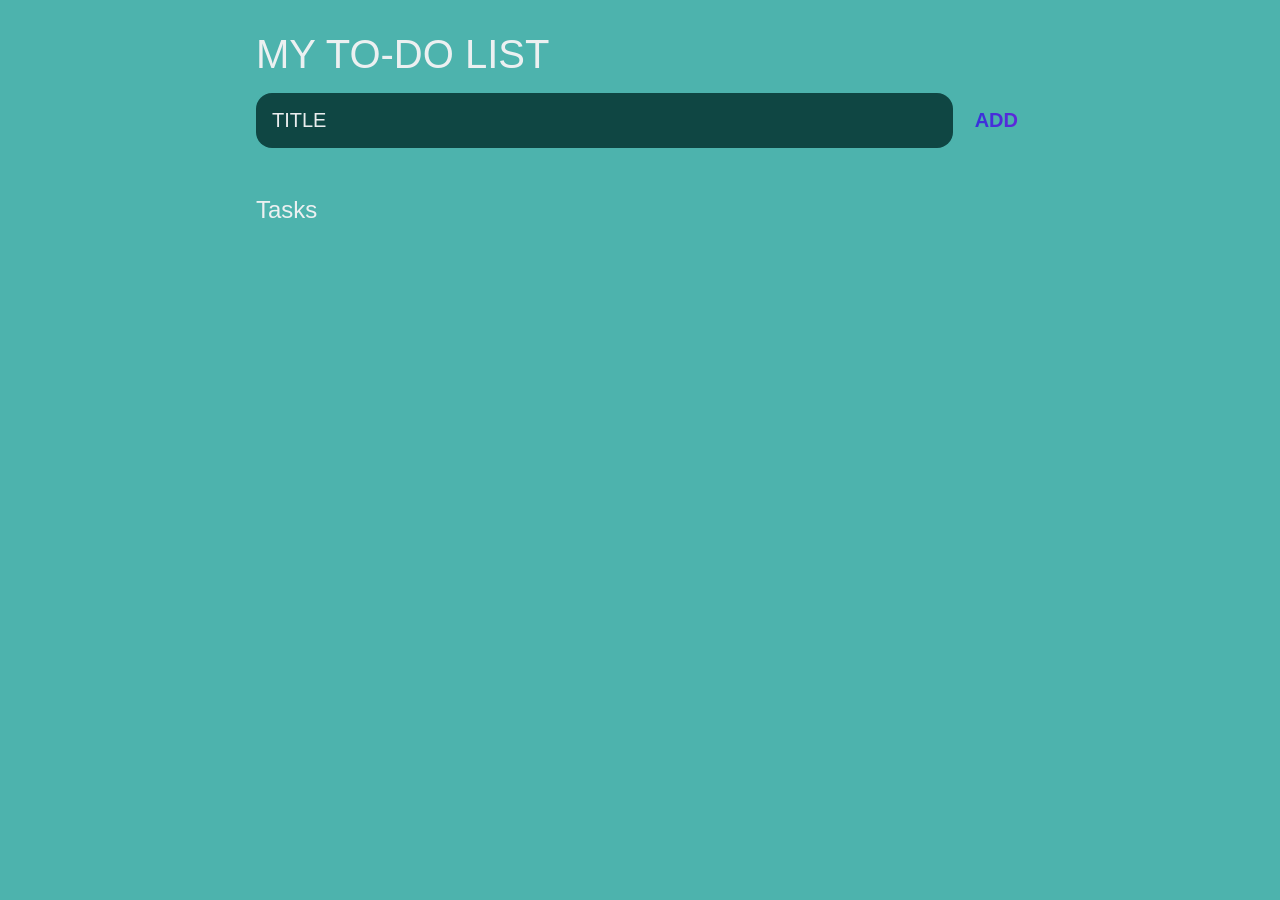
<file: task1/index.html>
<!DOCTYPE html>
<html lang="en">
  <head>
    <meta charset="UTF-8" />
    <meta http-equiv="X-UA-Compatible" content="IE=edge" />
    <meta name="viewport" content="width=device-width, initial-scale=1.0" />
    <title>TO-DO LIST</title>
    <link rel="stylesheet" href="styles.css" />
  </head>
  <body>
    <header>
      <h1>MY TO-DO LIST</h1>
      <form id="new-task-form">
        <input
          type="text"
          name="new-task-input"
          id="new-task-input"
          placeholder="TITLE"
        />
        <input type="submit" id="new-task-submit" value="ADD" />
      </form>
    </header>
    <main>
      <section class="task-list">
        <h2>Tasks</h2>
        <div id="tasks"></div>
      </section>
    </main>

    <script src="index.js"></script>
  </body>
</html>
</file>
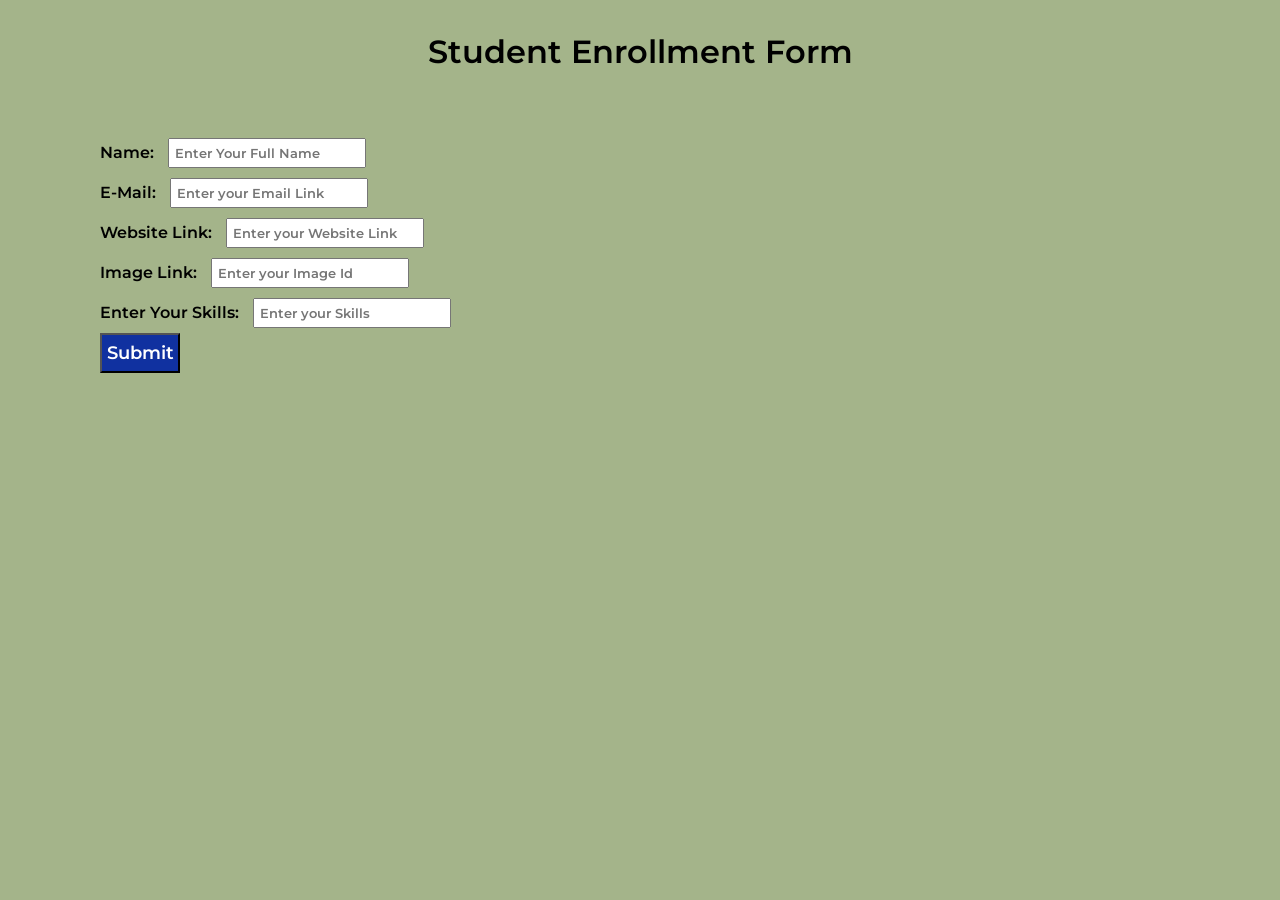
<file: task3/index.html>
<!DOCTYPE html>
<html lang="en">
  <head>
    <meta charset="UTF-8" />
    <meta http-equiv="X-UA-Compatible" content="IE=edge" />
    <meta name="viewport" content="width=device-width, initial-scale=1.0" />
    <title>Registration Form</title>
    <link rel="stylesheet" href="styles.css" />
    <link rel="preconnect" href="https://fonts.googleapis.com" />
    <link rel="preconnect" href="https://fonts.gstatic.com" crossorigin />
    <link
      href="https://fonts.googleapis.com/css2?family=Montserrat:wght@300&display=swap"
      rel="stylesheet"
    />
  </head>
  <body>
    <h1>Student Enrollment Form</h1>
    <div class="container">
      <div class="registrationcontainer">
        <div class="name">
          <label>Name:</label>
          <input
            type="text"
            id="name"
            name="Name"
            placeholder="Enter Your Full Name"
          />
        </div>

        <div class="email">
          <label>E-Mail:</label>
          <input
            type="email"
            id="email"
            name="Email"
            placeholder="Enter your Email Link"
          />
        </div>

        <div class="websitelink">
          <label>Website Link:</label>
          <input
            type="text"
            id="websitelink"
            name="WebsiteLink"
            placeholder="Enter your Website Link"
          />
        </div>

        <div class="img">
          <label>Image Link:</label>
          <input
            type="text"
            id="img"
            name="img"
            placeholder="Enter your Image Id"
          />
        </div>

        <div class="skills">
          <label>Enter Your Skills:</label>
          <input
            type="text"
            id="skills"
            name="Skills"
            placeholder="Enter your Skills"
          />
        </div>
        <button class="submit">Submit</button>
      </div>
      <!--Data displayed in the same screen-->
      <div class="output">
        <!--Data stored dynamically inside the container-->
      </div>
    </div>

    <script src="index.js"></script>
  </body>
</html>
</file>
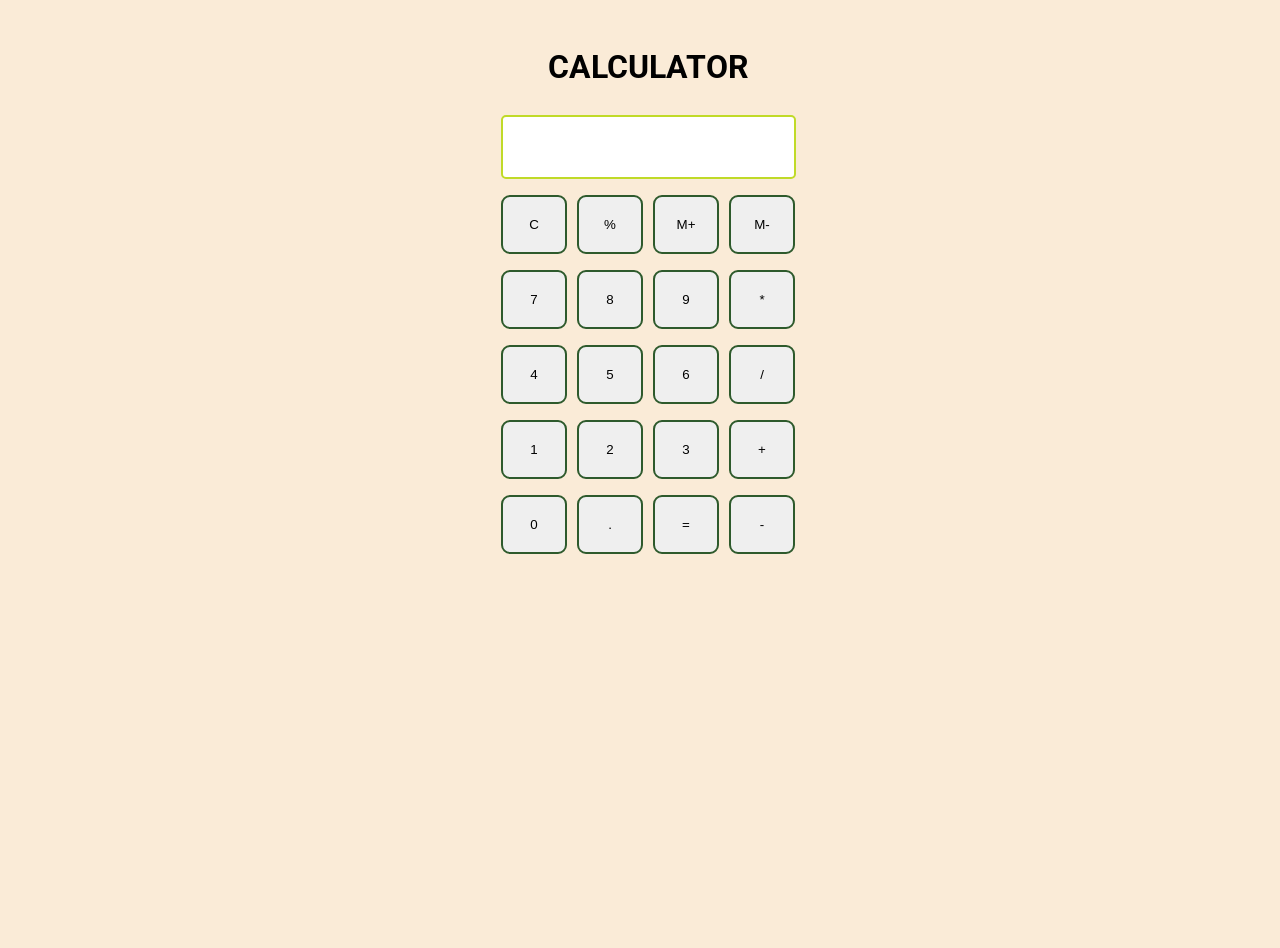
<file: task4/index.html>
<!DOCTYPE html>
<html>
  <head>
    <meta charset="utf-8" />
    <meta name="viewport" content="width=device-width" />
    <title>Calculator</title>
    <link href="styles.css" rel="stylesheet" type="text/css" />
  </head>

  <body>
    <h1 class="text-center">CALCULATOR</h1>
    <div class="container flex flex-col items-center mx-auto m-w-20">
      <div class="row">
        <input class="input" type="text" />
      </div>
      <div class="row">
        <button class="button">C</button>
        <button class="button">%</button>
        <button class="button">M+</button>
        <button class="button">M-</button>
      </div>
      <div class="row">
        <button class="button">7</button>
        <button class="button">8</button>
        <button class="button">9</button>
        <button class="button">*</button>
      </div>
      <div class="row">
        <button class="button">4</button>
        <button class="button">5</button>
        <button class="button">6</button>
        <button class="button">/</button>
      </div>
      <div class="row">
        <button class="button">1</button>
        <button class="button">2</button>
        <button class="button">3</button>
        <button class="button">+</button>
      </div>
      <div class="row">
        <button class="button">0</button>
        <button class="button">.</button>
        <button class="button">=</button>
        <button class="button">-</button>
      </div>
    </div>
    <script src="./index.js"></script>
  </body>
</html>
</file>
<file: task1/styles.css>
:root {
  --dark: #4cb3adfd;
  --darker: #0f4643;
  --darkest: #292222;
  --grey: #f1f2f3f8;
  --pink: #3134da;
  --purple: #6526da;
  --light: #b3b0b0;
}

* {
  margin: 0;
  box-sizing: border-box;
  font-family: "Fira sans", sans-serif;
}

body {
  display: flex;
  flex-direction: column;
  min-height: 100vh;
  color: #fff;
  background-color: var(--dark);
}

header {
  padding: 2rem 1rem;
  max-width: 800px;
  width: 100%;
  margin: 0 auto;
}

header h1 {
  font-size: 2.5rem;
  font-weight: 300;
  color: var(--grey);
  margin-bottom: 1rem;
}

#new-task-form {
  display: flex;
}

input,
button {
  appearance: none;
  border: none;
  outline: none;
  background: none;
}

#new-task-input {
  flex: 1 1 0%;
  background-color: var(--darker);
  padding: 1rem;
  border-radius: 1rem;
  margin-right: 1rem;
  color: var(--light);
  font-size: 1.25rem;
}

#new-task-input::placeholder {
  color: var(--grey);
}

#new-task-submit {
  color: var(--pink);
  font-size: 1.25rem;
  font-weight: 700;
  background-image: linear-gradient(to right, var(--pink), var(--purple));
  -webkit-background-clip: text;
  -webkit-text-fill-color: transparent;
  cursor: pointer;
  transition: 0.4s;
}

#new-task-submit:hover {
  opacity: 0.8;
}

#new-task-submit:active {
  opacity: 0.6;
}

main {
  flex: 1 1 0%;
  max-width: 800px;
  width: 100%;
  margin: 0 auto;
}

.task-list {
  padding: 1rem;
}

.task-list h2 {
  font-size: 1.5rem;
  font-weight: 300;
  color: var(--grey);
  margin-bottom: 1rem;
}

#tasks .task {
  display: flex;
  justify-content: space-between;
  background-color: var(--darkest);
  padding: 1rem;
  border-radius: 1rem;
  margin-bottom: 1rem;
}

.task .content {
  flex: 1 1 0%;
}

.task .content .text {
  color: var(--light);
  font-size: 1.125rem;
  width: 100%;
  display: block;
  transition: 0.4s;
}

.task .content .text:not(:read-only) {
  color: var(--pink);
}

.task .actions {
  display: flex;
  margin: 0 -0.5rem;
}

.task .actions button {
  cursor: pointer;
  margin: 0 0.5rem;
  font-size: 1.125rem;
  font-weight: 700;
  text-transform: uppercase;
  transition: 0.4s;
}

.task .actions button:hover {
  opacity: 0.8;
}

.task .actions button:active {
  opacity: 0.6;
}

.task .actions .edit {
  background-image: linear-gradient(to right, var(--pink), var(--purple));
  -webkit-background-clip: text;
  -webkit-text-fill-color: transparent;
}

.task .actions .delete {
  color: rgb(4, 231, 117);
}
</file>
<file: task3/styles.css>
* {
  margin: 0;
  padding: 0;
  box-sizing: border-box;
  font-family: "Montserrat", sans-serif;
  font-weight: 600;
}
body {
  background-color: #a4b48a;
}
h1 {
  text-align: center;
  margin: 1em auto;
}
.container {
  padding-left: 50px;
  padding-top: 30px;
  display: flex;
  flex-direction: row;
}
.registrationcontainer {
  margin-left: 50px;
  display: flex;
  flex-direction: column;
  justify-content: flex-start;
}
input {
  margin: 5px 10px;
  padding: 5px;
}
.submit {
  width: 80px;
  height: 40px;
  background-color: rgb(16, 49, 160);
  color: white;
  font-size: 18px;
  cursor: pointer;
}
.output {
  margin: 0 auto;
}
</file>
<file: task4/styles.css>
@import url("https://fonts.googleapis.com/css2?family=Roboto:wght@300&family=Ubuntu:wght@300&display=swap");
html,
body {
  height: 100%;
  width: 100%;
  font-family: "Roboto", sans-serif;
  background-color: antiquewhite;
}
h1 {
  margin-top: 3rem;
}
.button {
  width: 66px;
  padding: 20px;
  margin: 0 3px;
  border: 2px solid rgb(46, 90, 44);
  border-radius: 9px;
  cursor: pointer;
  font-weight: 500;
}

.row {
  margin: 8px 0;
}
.row input {
  width: 291px;
  font-size: 35px;
  margin: 0;
  padding: 10px 0px;
  border: 2px solid rgb(192, 218, 40);
  border-radius: 5px;
  text-align: end;
}
.text-center {
  text-align: center;
}

.bg-red {
  background: rgb(197, 45, 45);
}

.mx-auto {
  margin: auto;
}

.flex {
  display: flex;
}
.flex-col {
  flex-direction: column;
}

.items-center {
  align-items: center;
}
</file>
